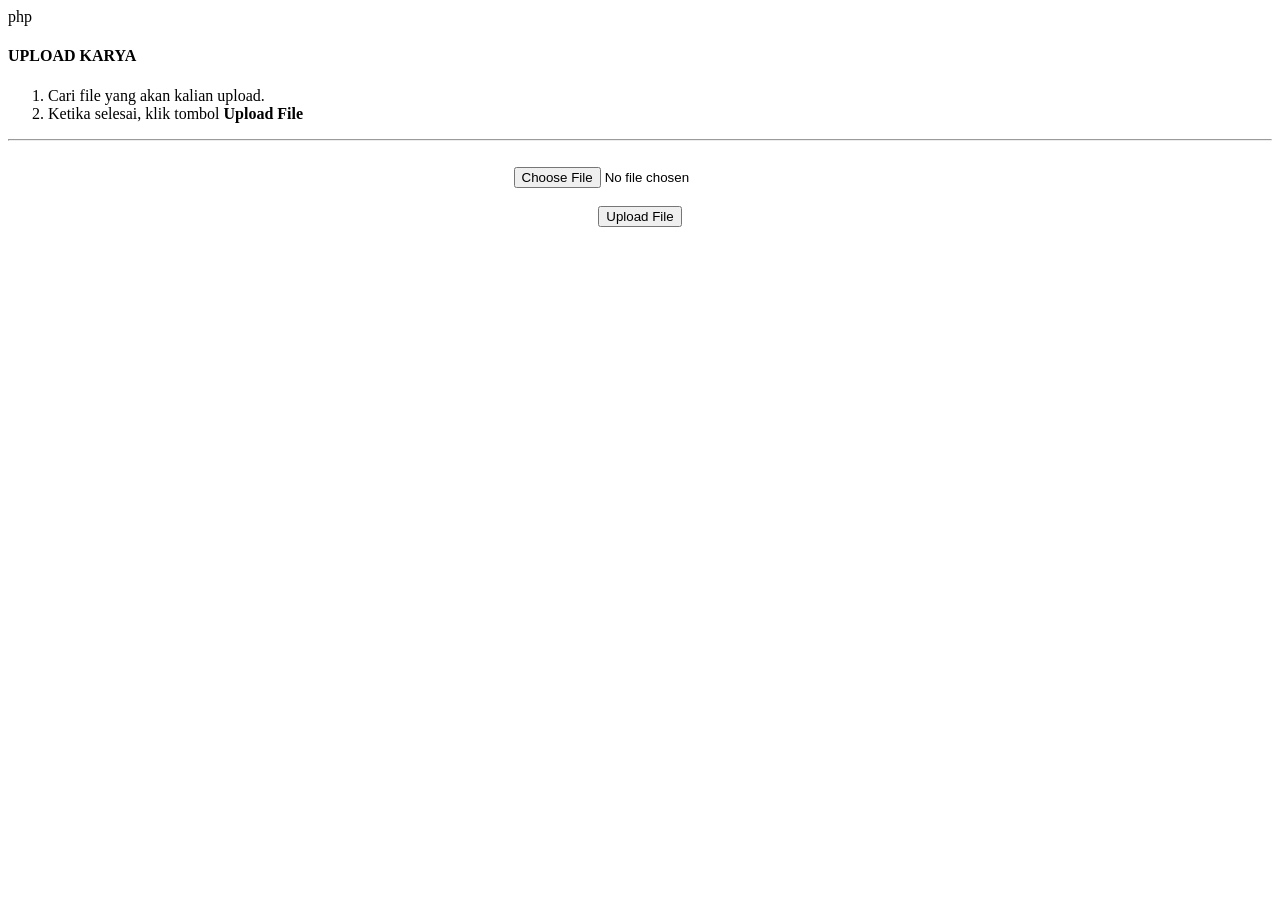
<file: Developer Portofolio/upload.html>
php 
<html>
<head>
  <title>Form upload</title>
</head>
<body>
<h4>UPLOAD KARYA</h4>
<ol>
  <li>Cari file yang akan kalian upload.</li>
  <li>Ketika selesai, klik tombol 
      <strong>Upload File</strong></li>
</ol>
<hr />
<div align="center">
<form action="uploadkarya.php" method="post" 
      enctype="multipart/form-data">
  <input type="hidden" name="MAX_FILE_SIZE" 
    value="500000"><br />
  <input type="file" name="file_user" size="60">
  <br /><br />
  <input type="submit" value="Upload File">
</form>
</div>

</body>
</html>
</file>
